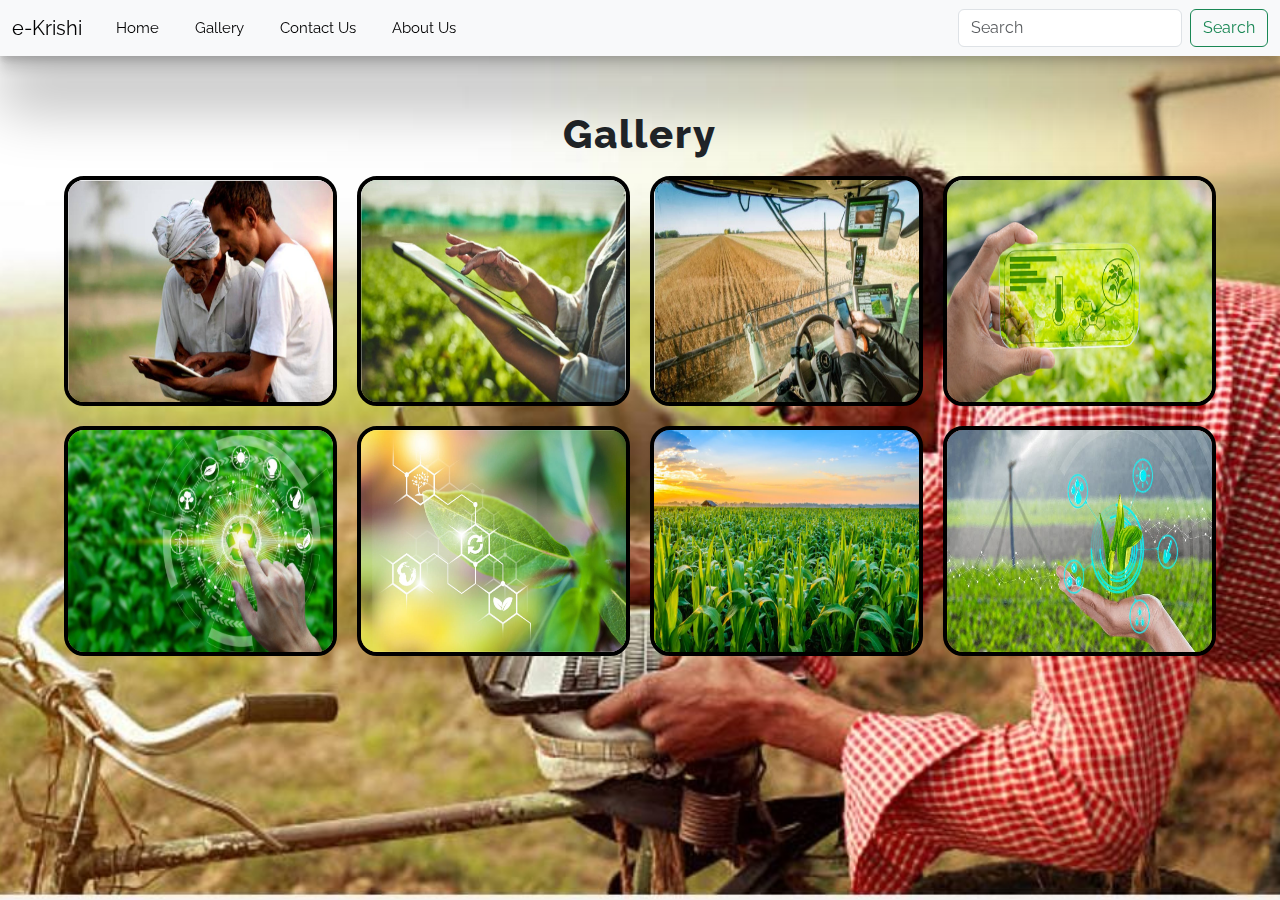
<file: gallery.html>
<!DOCTYPE html>
<html lang="en">

<head>
    <meta charset="UTF-8">
    <meta http-equiv="X-UA-Compatible" content="IE=edge">
    <meta name="viewport" content="width=device-width, initial-scale=1.0">
    <link rel="stylesheet" href="style.css">
    <link rel="stylesheet" href="utils.css">
    <link rel="stylesheet" href="https://cdn.jsdelivr.net/npm/bootstrap@5.3.0-alpha3/dist/css/bootstrap.min.css">
    <title>e-Krishi - Transforming online farming</title>



</head>

<body>
    <nav class="navbar navbar-expand-lg bg-body-tertiary" id="navbar">
        <div class="container-fluid">
            <a class="navbar-brand" href="#" id="comp_name">e-Krishi</a>
            <button class="navbar-toggler" type="button" data-bs-toggle="collapse"
                data-bs-target="#navbarSupportedContent" aria-controls="navbarSupportedContent" aria-expanded="false"
                aria-label="Toggle navigation">
                <span class="navbar-toggler-icon"></span>
            </button>
            <div class="collapse navbar-collapse" id="navbarSupportedContent">
                <ul class="navbar-nav me-auto mb-2 mb-lg-0" id="nav_ul">
                    <li class="nav-item">
                        <a class="nav-link active" aria-current="page" href="index.html">Home</a>
                    </li>
                    <li class="nav-item">
                        <a class="nav-link active" href="gallery.html">Gallery</a>
                    </li>
                    <li class="nav-item">
                        <a class="nav-link active" href="#">Contact Us</a>
                    </li>
                    <li class="nav-item">
                        <a class="nav-link active" href="#">About Us</a>
                    </li>
                </ul>
                <form class="d-flex" role="search">
                    <input class="form-control me-2" type="search" placeholder="Search" aria-label="Search">
                    <button class="btn btn-outline-success" type="submit">Search</button>
                </form>
            </div>
        </div>
    </nav>
    <h1 id="gallery_heading">
        Gallery
    </h1>
    <div class="container-img">
        <div class="pic">
            <img src="imgs/2.jpeg" alt="">
        </div>
        <div class="pic">
            <img src="imgs/3.jpeg" alt="">
        </div>
        <div class="pic">
            <img src="imgs/4.jpeg" alt="">
        </div>
        <div class="pic">
            <img src="imgs/5.jpeg" alt="">
        </div>
        <div class="pic">
            <img src="imgs/6.jpeg" alt="">
        </div>
        <div class="pic">
            <img src="imgs/7.jpeg" alt="">
        </div>
        <div class="pic">
            <img src="imgs/8.jpeg" alt="">
        </div>
        <div class="pic">
            <img src="imgs/9.jpeg" alt="">
        </div>
    </div>
</body>
</file>
<file: style.css>
body,
html {
    background: url(imgs/1.jpeg) no-repeat center center fixed;
    -webkit-background-size: cover;
    -moz-background-size: cover;
    -o-background-size: cover;
    background-size: cover;
    animation: slide_main 20s infinite;
}

/* https://assets.entrepreneur.com/content/3x2/2000/1634290910-ricke-76-LiFawPE9T8I-unsplash.jpg) no-repeat center center fixed */

#nav_ul li {
    font-size: 15px;
    padding: 0px 10px;
}

#nav_ul li:hover {
    background-color: rgb(141, 182, 189);
    border-radius: 20px;
}

#navbar {
    position: fixed;
    overflow: hidden;
    box-shadow: rgba(0, 0, 0, 0.25) 0px 54px 55px, rgba(0, 0, 0, 0.12) 0px -12px 30px, rgba(0, 0, 0, 0.12) 0px 4px 6px, rgba(0, 0, 0, 0.17) 0px 12px 13px, rgba(0, 0, 0, 0.09) 0px -3px 5px;
    font-family: 'raleway';
    top: 0;
    width: 100%;
}

#submit_btn {
    width: 100px;
    background-color: rgb(15, 206, 47);
    border: none;
}

#submit_btn:hover {
    background-color: green;
}

.imgs {
    background: url(imgs/1.jpeg);
    background-size: cover;
    border: 3px solid black;
    border-radius: 10px;
    width: 230px;
    height: 150px;
    margin: 180px;
    box-shadow: rgba(0, 0, 0, 0.25) 0px 54px 55px, rgba(0, 0, 0, 0.12) 0px -12px 30px, rgba(0, 0, 0, 0.12) 0px 4px 6px, rgba(0, 0, 0, 0.17) 0px 12px 13px, rgba(0, 0, 0, 0.09) 0px -3px 5px;
    animation: slide 20s infinite;
}

@keyframes slide_main {
    25% {
        background: url(imgs/2.jpeg) no-repeat center center fixed;
        background-size: cover;
    }

    50% {
        background: url(imgs/3.jpeg) no-repeat center center fixed;
        background-size: cover;
    }

    75% {
        background: url(imgs/4.jpeg) no-repeat center center fixed;
        background-size: cover;
    }

    100% {
        background: url(imgs/5.jpeg) no-repeat center center fixed;
        background-size: cover;
    }

}

@keyframes slide {
    25% {
        background: url(imgs/2.jpeg);
        background-size: cover;
    }

    50% {
        background: url(imgs/3.jpeg);
        background-size: cover;
    }

    75% {
        background: url(imgs/4.jpeg);
        background-size: cover;
    }

    100% {
        background: url(imgs/5.jpeg);
        background-size: cover;
    }

}

#gallery_heading {
    margin-top: 100px;
    text-align: center;
    padding: 10px 10px;
    font-family: 'raleway';
    font-weight: 800;
    letter-spacing: 2px;
}

.container-img {
    width: 90%;
    margin: auto;
    display: grid;
    grid-template-columns: repeat(4, 1fr);
    grid-gap: 20px;
}

.pic {
    position: relative;
    height: 230px;
}

.pic img {
    height: 100%;
    width: 100%;
    border: 4px solid black;
    border-radius: 20px;
}
</file>
<file: utils.css>
@import url('https://fonts.googleapis.com/css2?family=Raleway:ital,wght@0,100;0,200;0,300;0,400;0,500;0,600;0,700;0,800;0,900;1,100;1,200;1,300;1,400;1,500;1,600;1,700;1,800;1,900&display=swap');


.container-main {
    margin: 50px 10px;
    display: flex;
    justify-content: space-evenly;
    width: 100%;
}

.row-main {
    width: 500px;
    margin-top: 50px;
}

.form {
    background-color: white;
    margin-top: 20px;
    padding: 20px 20px;
    display: flex;
    justify-content: center;
    align-items: center;
    flex-direction: column;
    border: 1px solid rgb(243, 243, 243);
    border-radius: 20px;
    box-shadow: rgba(0, 0, 0, 0.25) 0px 54px 55px, rgba(0, 0, 0, 0.12) 0px -12px 30px, rgba(0, 0, 0, 0.12) 0px 4px 6px, rgba(0, 0, 0, 0.17) 0px 12px 13px, rgba(0, 0, 0, 0.09) 0px -3px 5px;
}

#heading {
    text-align: center;
    font-family: 'raleway';
    font-size: 30px;
}


.sidebar {
    background-color: white;
    border-radius: 20px;
    margin: 20px 10px;
    padding: 20px;
    width: 140px;
    display: flex;
    justify-content: center;
    align-items: center;
    flex-direction: column;
    box-shadow: rgba(0, 0, 0, 0.25) 0px 54px 55px, rgba(0, 0, 0, 0.12) 0px -12px 30px, rgba(0, 0, 0, 0.12) 0px 4px 6px, rgba(0, 0, 0, 0.17) 0px 12px 13px, rgba(0, 0, 0, 0.09) 0px -3px 5px;
}

.imgs {
    display: flex;
    flex-direction: column;
}

.imgs img {
    width: 250px;
    height: 190px;
    padding: 10px 10px;
}
</file>
